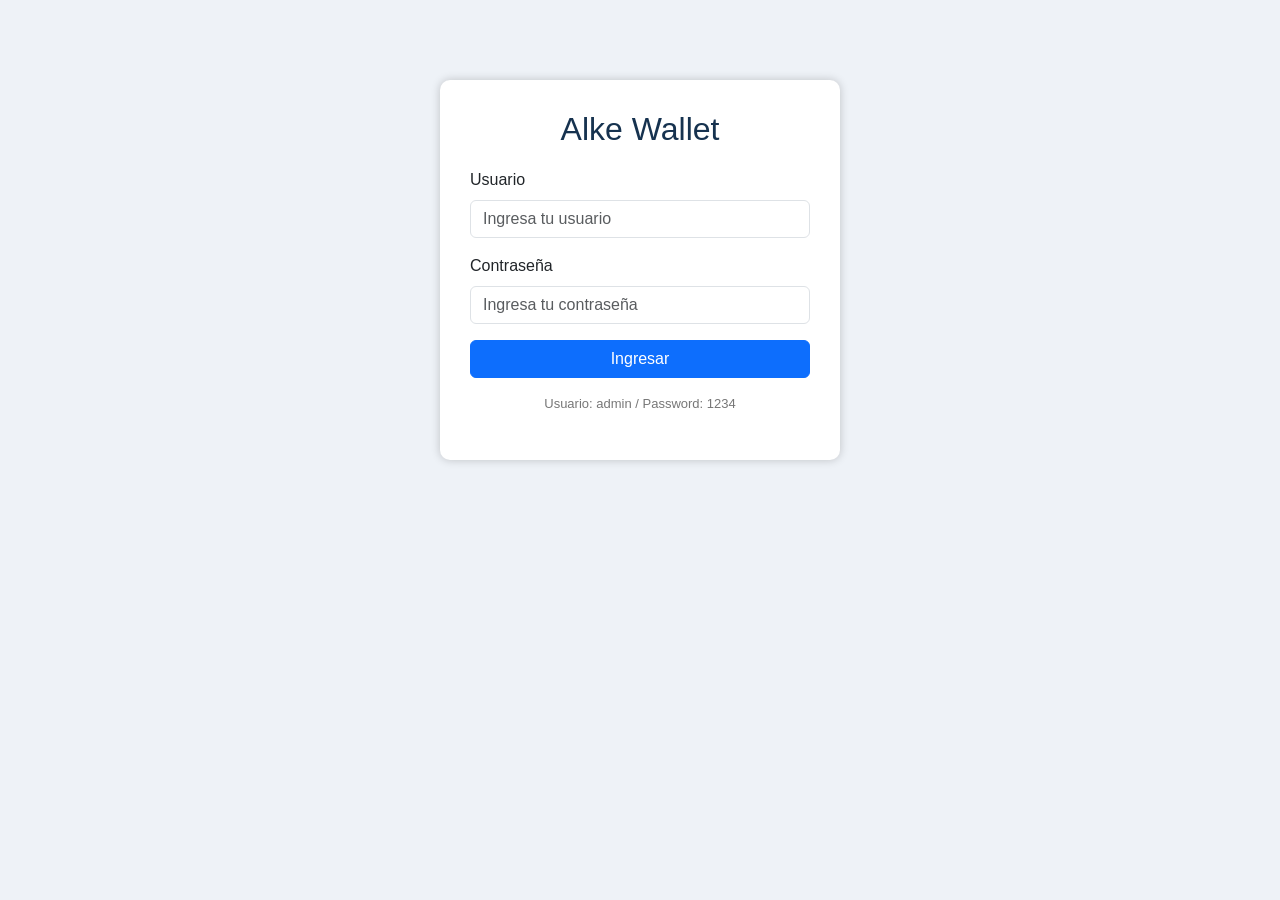
<file: index.html>
<!DOCTYPE html>
<html lang="es">
<head>
  <meta charset="UTF-8">
  <meta http-equiv="refresh" content="0; url=login.html">
  <title>Alke Wallet</title>
</head>
<body>
  <p>Cargando Alke Wallet... si no te redirige <a href="login.html">click aqui</a></p>
</body>
</html>
</file>
<file: css/style.css>
body {
  background-color: #eef2f7;
  font-family: Arial, sans-serif;
}

.navbar {
  background-color: #16324f;
}

.navbar-brand, .nav-link {
  color: #ffffff !important;
}

.login-box {
  max-width: 400px;
  margin: 80px auto;
  background: #ffffff;
  padding: 30px;
  border-radius: 10px;
  box-shadow: 0px 0px 10px rgba(0,0,0,0.2);
}

.login-box h2 {
  text-align: center;
  color: #16324f;
  margin-bottom: 20px;
}

.balance-card {
  background-color: #16324f;
  color: white;
  border-radius: 10px;
  padding: 20px;
  margin-bottom: 20px;
}

.balance-card h3 {
  margin: 0;
}

.balance-card .monto {
  font-size: 2.2rem;
  font-weight: bold;
}

.card-opcion {
  text-align: center;
  padding: 20px;
  margin-bottom: 15px;
  border-radius: 10px;
}

.contenedor {
  max-width: 700px;
  margin: 40px auto;
  background: white;
  padding: 25px;
  border-radius: 10px;
  box-shadow: 0px 0px 8px rgba(0,0,0,0.15);
}

table th {
  background-color: #16324f;
  color: white;
}

.contacto-item {
  padding: 8px;
  border-bottom: 1px solid #ddd;
  cursor: pointer;
}

.contacto-item:hover {
  background-color: #f1f1f1;
}

.mensaje-ok {
  color: green;
  font-weight: bold;
}

.mensaje-error {
  color: red;
  font-weight: bold;
}

@media (max-width: 576px) {
  .login-box {
    margin: 30px 15px;
  }
  .contenedor {
    margin: 20px 10px;
    padding: 15px;
  }
}
</file>
